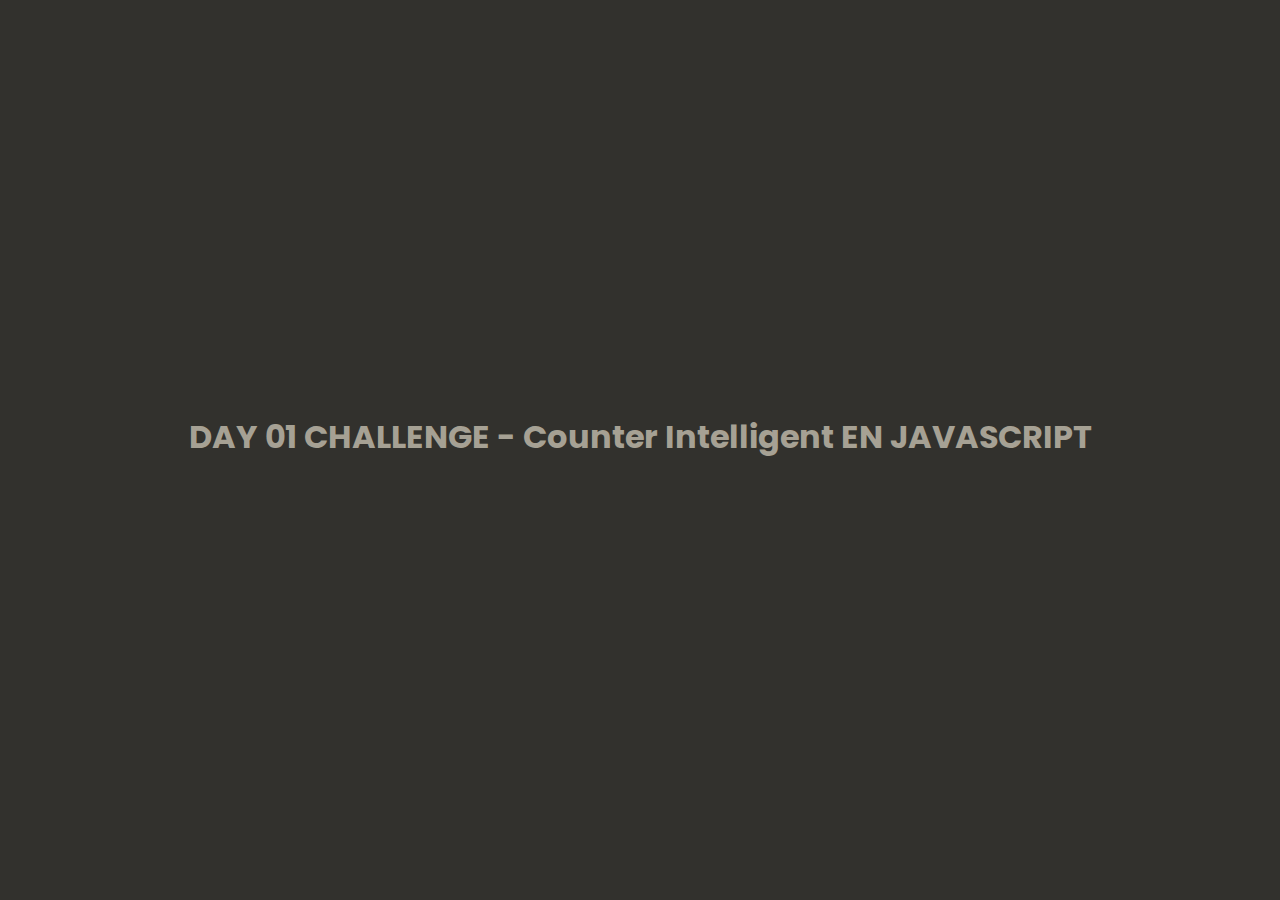
<file: day-01/index.html>
<!DOCTYPE html>
<!-- Coding by Tol - JS Project (Day 01) -->
<html lang="en">
<head>
    <meta charset="UTF-8">
    <meta name="viewport" content="width=device-width, initial-scale=1.0">
    <title>Counter Intelligent</title>
    <link rel="stylesheet" href="style.css">
</head>
<body>

    <h1>DAY 01 CHALLENGE - Counter Intelligent EN JAVASCRIPT</h1>
    
    <script src="script.js" defer></script>
</body>
</html>
</file>
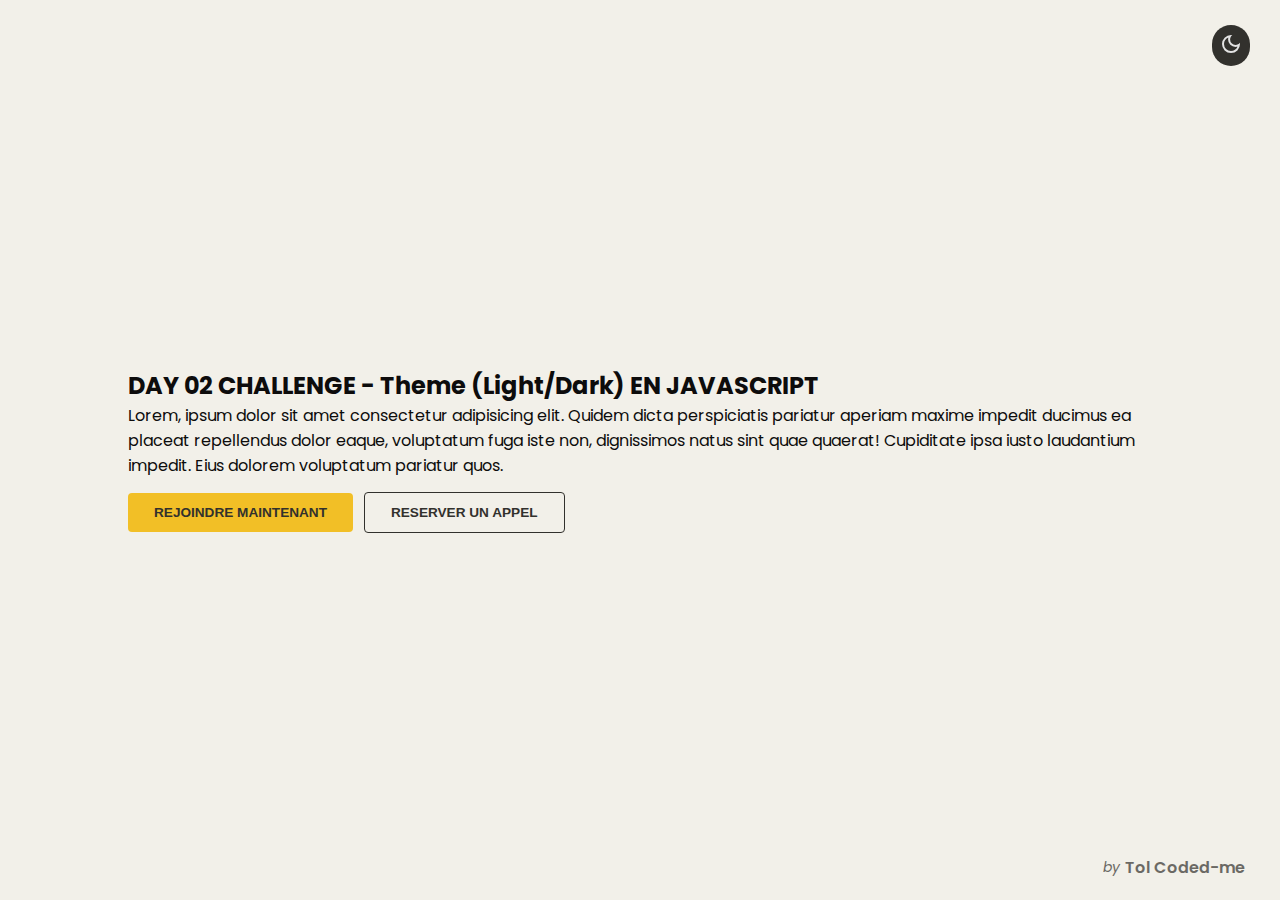
<file: day-02/index.html>
<!DOCTYPE html>
<!-- Coding by Tol - JS Project (Day 02) -->
<html lang="en">
<head>
    <meta charset="UTF-8">
    <meta name="viewport" content="width=device-width, initial-scale=1.0">
    <title>Theme (Light/Dark)</title>
    <script type="text/javascript" src="script.js" defer></script>
    <link rel="stylesheet" href="settings.css">
    <link rel="stylesheet" href="style.css">
</head>
<body>

    <button class="themeSwitch">
        <!-- dark icon -->
        <svg xmlns="http://www.w3.org/2000/svg" height="24px" viewBox="0 -960 960 960" width="24px" fill="#e3e3e3"><path d="M480-120q-150 0-255-105T120-480q0-150 105-255t255-105q14 0 27.5 1t26.5 3q-41 29-65.5 75.5T444-660q0 90 63 153t153 63q55 0 101-24.5t75-65.5q2 13 3 26.5t1 27.5q0 150-105 255T480-120Zm0-80q88 0 158-48.5T740-375q-20 5-40 8t-40 3q-123 0-209.5-86.5T364-660q0-20 3-40t8-40q-78 32-126.5 102T200-480q0 116 82 198t198 82Zm-10-270Z"/></svg>

        <!-- light icon -->
        <svg xmlns="http://www.w3.org/2000/svg" height="24px" viewBox="0 -960 960 960" width="24px" fill="#e3e3e3"><path d="M480-360q50 0 85-35t35-85q0-50-35-85t-85-35q-50 0-85 35t-35 85q0 50 35 85t85 35Zm0 80q-83 0-141.5-58.5T280-480q0-83 58.5-141.5T480-680q83 0 141.5 58.5T680-480q0 83-58.5 141.5T480-280ZM200-440H40v-80h160v80Zm720 0H760v-80h160v80ZM440-760v-160h80v160h-80Zm0 720v-160h80v160h-80ZM256-650l-101-97 57-59 96 100-52 56Zm492 496-97-101 53-55 101 97-57 59Zm-98-550 97-101 59 57-100 96-56-52ZM154-212l101-97 55 53-97 101-59-57Zm326-268Z"/></svg>

    </button>
    <div class="wrapper">
        <h2>DAY 02 CHALLENGE - Theme (Light/Dark) EN JAVASCRIPT</h2>

        <p>Lorem, ipsum dolor sit amet consectetur adipisicing elit. Quidem dicta perspiciatis pariatur aperiam maxime impedit ducimus ea placeat repellendus dolor eaque, voluptatum fuga iste non, dignissimos natus sint quae quaerat! Cupiditate ipsa iusto laudantium impedit. Eius dolorem voluptatum pariatur quos.</p>

        <div class="button-wrapper">
            <button type="submit">Rejoindre Maintenant</button>
            <button type="submit">Reserver un Appel</button>
        </div>
    </div>

    



     <div class="signature">
        <span style="font-style: italic;">by</span>
        <p class="author">Tol Coded-me</p>
    </div>
</body>
</html>
</file>
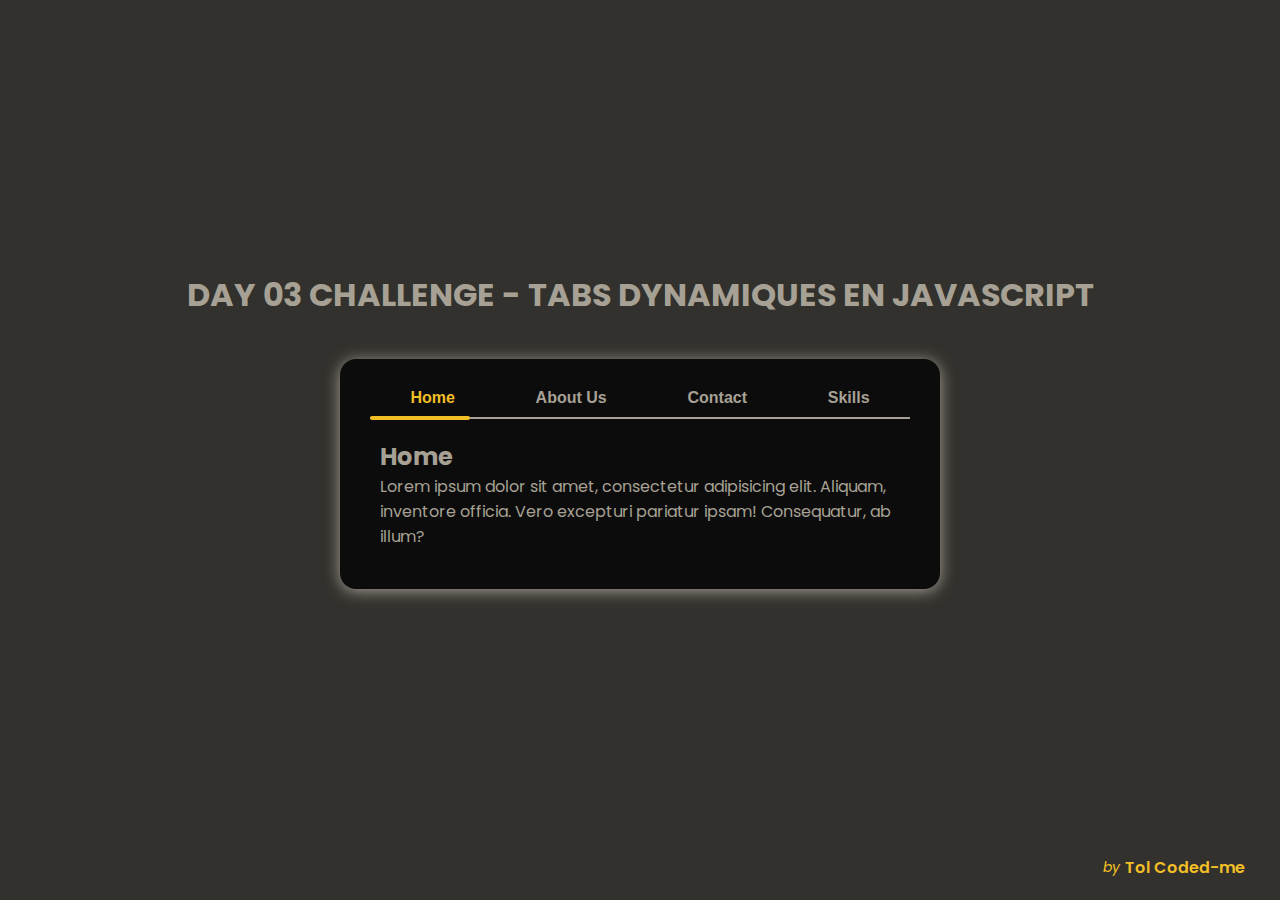
<file: day-03/index.html>
<!DOCTYPE html>
<!-- Coding by Tol - JS Project (Day 03) -->
<html lang="en">
<head>
    <meta charset="UTF-8">
    <meta name="viewport" content="width=device-width, initial-scale=1.0">
    <title>TABS DYNAMIQUES</title>
    <link rel="stylesheet" href="./settings.css">
    <link rel="stylesheet" href="./style.css">
    <script type="text/javascript" src="script.js" defer></script>
</head>
<body>

    <h1>DAY 03 CHALLENGE - TABS DYNAMIQUES EN JAVASCRIPT</h1>

    <div class="container">
        <div class="tab_box">
            <button class="tab_btn active">Home</button>
            <button class="tab_btn">About Us</button>
            <button class="tab_btn">Contact</button>
            <button class="tab_btn">Skills</button>

            <div class="line"></div>
        </div>
        
        <div class="content_box">
            <div class="content active">
                <h2>Home</h2>
                <p>Lorem ipsum dolor sit amet, consectetur adipisicing elit. Aliquam, inventore officia. Vero excepturi pariatur ipsam! Consequatur, ab illum?</p>
            </div>
            <div class="content">
                <h2>About Us</h2>
                <p>Lorem ipsum dolor sit amet, consectetur adipisicing elit. Aliquam, inventore officia. Vero excepturi pariatur ipsam! Consequatur, ab illum?</p>
            </div>
            <div class="content">
                <h2>Contact</h2>
                <p>Lorem ipsum dolor sit amet, consectetur adipisicing elit. Aliquam, inventore officia. Vero excepturi pariatur ipsam! Consequatur, ab illum?</p>
            </div>
            <div class="content">
                <h2>Skills</h2>
                <p>Lorem ipsum dolor sit amet, consectetur adipisicing elit. Aliquam, inventore officia. Vero excepturi pariatur ipsam! Consequatur, ab illum?</p>
            </div>
        </div>
    </div>


     <div class="signature">
        <span style="font-style: italic;">by</span>
        <p class="author">Tol Coded-me</p>
    </div>
</body>
</html>
</file>
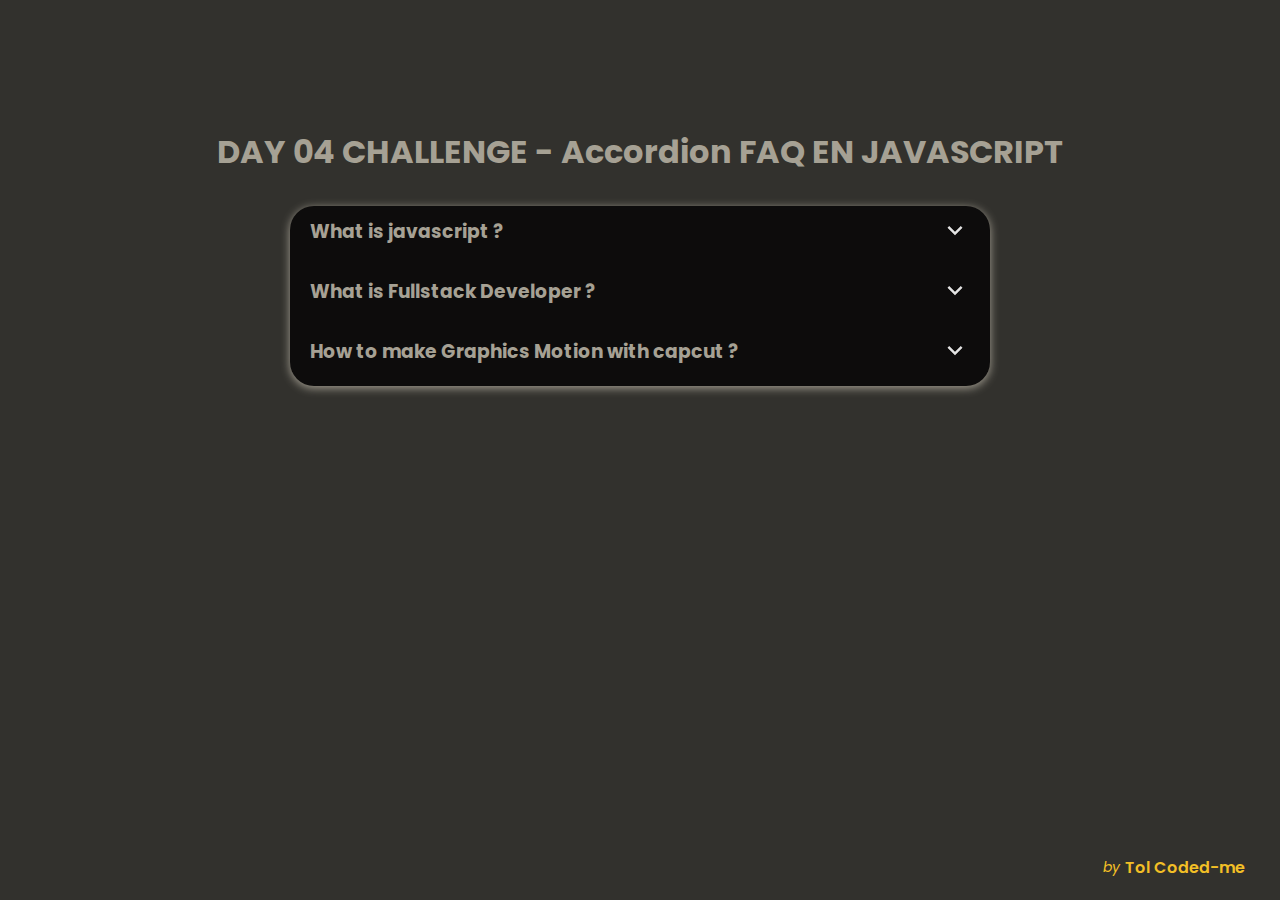
<file: day-04/index.html>
<!DOCTYPE html>
<!-- Coding by Tol - JS Project (Day 04) -->
<html lang="en">
<head>
    <meta charset="UTF-8">
    <meta name="viewport" content="width=device-width, initial-scale=1.0">
    <title>Accordion FAQ</title>
    <link rel="stylesheet" href="./settings.css">
    <link rel="stylesheet" href="./style.css">
    <script type="text/javascript" src="script.js" defer></script>
</head>
<body>

    <h1>DAY 04 CHALLENGE - Accordion FAQ EN JAVASCRIPT</h1>
    

    <div class="faq-wrapper">
        <div class="faq">
            <div class="question">
                <h3 class="title">What is javascript ?</h3>

                <svg xmlns="http://www.w3.org/2000/svg" viewBox="0 -960 960 960" fill="#e3e3e3"><path d="M480-344 240-584l56-56 184 184 184-184 56 56-240 240Z"/></svg>
            </div>
            
            <div class="answer">
                Lorem, ipsum dolor sit amet consectetur adipisicing elit. Voluptas adipisci quos provident, dolores earum iste quod consequuntur cumque similique id?
            </div>
        </div>

        <div class="faq">
            <div class="question">
                <h3 class="title">What is Fullstack Developer ?</h3>

                <svg xmlns="http://www.w3.org/2000/svg" viewBox="0 -960 960 960" fill="#e3e3e3"><path d="M480-344 240-584l56-56 184 184 184-184 56 56-240 240Z"/></svg>
            </div>
            
            <div class="answer">
                Lorem, ipsum dolor sit amet consectetur adipisicing elit. Voluptas adipisci quos provident, dolores earum iste quod consequuntur cumque similique id?
            </div>
        </div>

        <div class="faq">
            <div class="question">
                <h3 class="title">How to make Graphics Motion with capcut ?</h3>

                <svg xmlns="http://www.w3.org/2000/svg" viewBox="0 -960 960 960" fill="#e3e3e3"><path d="M480-344 240-584l56-56 184 184 184-184 56 56-240 240Z"/></svg>
            </div>
            
            <div class="answer">
                Lorem, ipsum dolor sit amet consectetur adipisicing elit. Voluptas adipisci quos provident, dolores earum iste quod consequuntur cumque similique id?
            </div>
        </div>
    </div>


    <div class="signature">
        <span style="font-style: italic;">by</span>
        <p class="author">Tol Coded-me</p>
    </div>
</body>
</html>
</file>
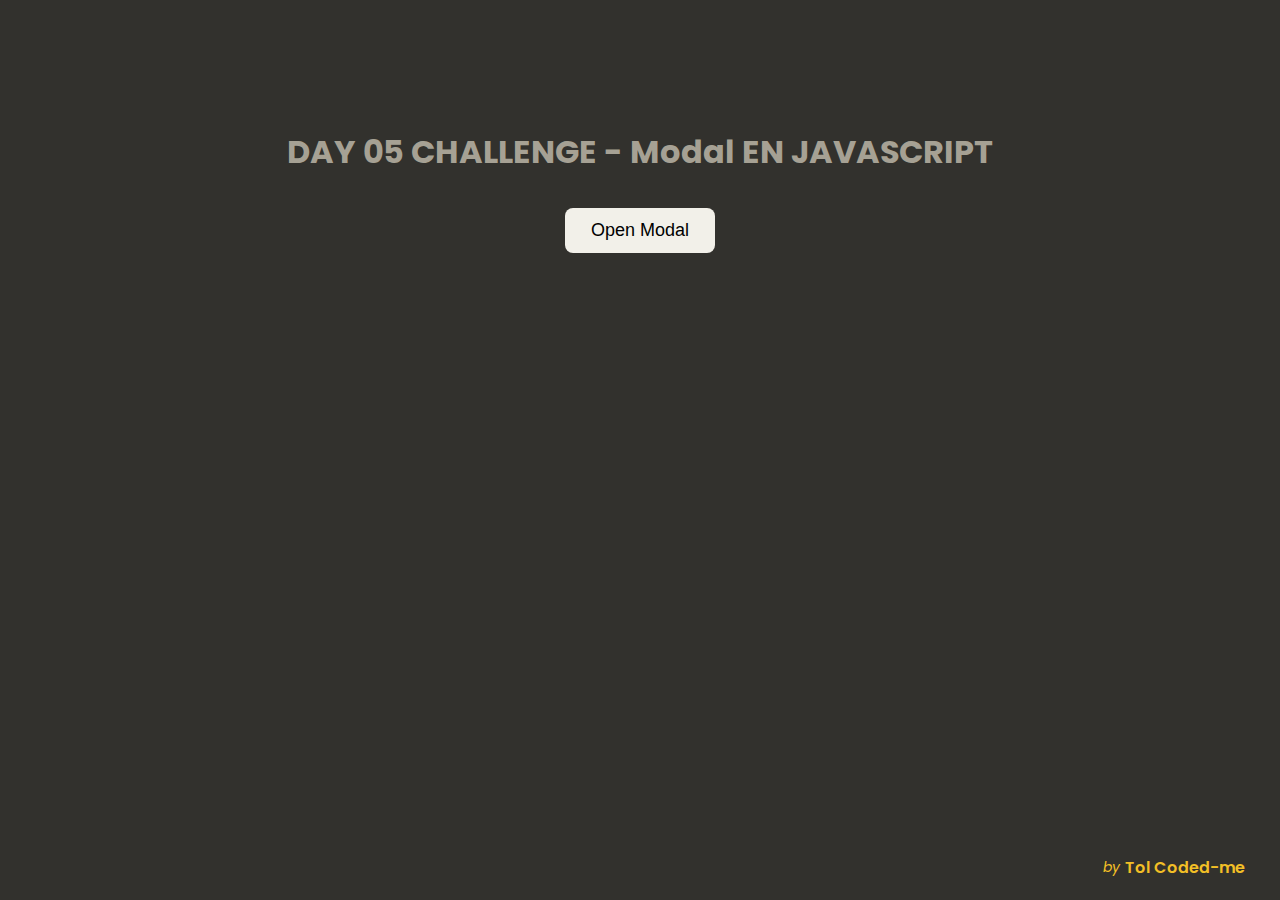
<file: day-05/index.html>
<!DOCTYPE html>
<!-- Coding by Tol - JS Project (Day 05) -->
<html lang="en">
<head>
    <meta charset="UTF-8">
    <meta name="viewport" content="width=device-width, initial-scale=1.0">
    <title>Modal</title>
    <link rel="stylesheet" href="./settings.css">
    <link rel="stylesheet" href="./style.css">
    <script type="text/javascript" src="script.js" defer></script>
</head>
<body>

    <h1>DAY 05 CHALLENGE - Modal EN JAVASCRIPT</h1>
    

    <div class="modal-container">
        <button class="modal-btn-trigger">Open Modal</button>

        <div class="modal-overlay">
            <div class="modal">
                <button class="modal-btn-closer">
                    <svg xmlns="http://www.w3.org/2000/svg" height="26px" viewBox="0 -960 960 960" width="26px" fill="#e3e3e3"><path d="m256-200-56-56 224-224-224-224 56-56 224 224 224-224 56 56-224 224 224 224-56 56-224-224-224 224Z"/></svg>
                </button>
                <div class="modal-content">
                    <h3>Voici le modal ouvert</h3>
                    <p>Lorem ipsum dolor sit amet consectetur adipisicing elit. Suscipit eos ab qui quas soluta porro aut tempora ipsa dolor.</p>
                </div>
            </div>
        </div>
    </div>

     <div class="signature">
        <span style="font-style: italic;">by</span>
        <p class="author">Tol Coded-me</p>
    </div>
</body>
</html>
</file>
<file: day-01/style.css>
/* DAY 01 - Counter Intelligent */
/* Project Settings */
@import url("https://fonts.googleapis.com/css2?family=Poppins:ital,wght@0,400;0,500;0,600;0,700;0,800;1,400;1,500;1,600;1,700;1,800&display=swap");

* {
  padding: 0;
  margin: 0;
  box-sizing: border-box;
}

:root{
  --primary-color : #F2BF26 ;
  --black-color: #121110;
  --white-color: #F2F0E9;
  --gray : #32312D;
  --gray-light: #A6A194;
  --gray-dark: #0D0C0C;
}

body {
  font-family: "Poppins", sans-serif;
  min-height: 100vh;
  width: 100%;
  display: flex;
  align-items: center;
  justify-content: center;
  background-color: var(--gray);
  flex-direction: column;
  position: relative;
}

.project-head{
  text-align: center;
  color: var(--primary-color);
  position: absolute;
  right: 35px;
  bottom: 20px;
  display: flex;
  align-items: center;
  justify-content: center;
  gap: 5px;
}

.project-head span {
  font-size: 14px;
}
.author{
  font-weight: 600;
}

/* Project Code  */

h1{
  color: var(--gray-light); 
  margin-bottom: 26px;

}

.counter-wrapper{
  background-color: var(--white-color);
  display: flex;
  align-items: center;
  padding: 20px 40px;
  border-radius: 16px;
}

.count{
  border-right: 1px solid var(--gray-dark);
  border-left: 1px solid var(--gray-dark);
  margin: 0 10px;
  padding: 0 20px;
  pointer-events: none;
  font-weight: 600;

}

.counter-wrapper{
  color: var(--black-color);
  font-size: 32px;
}

.minus, .plus{
  font-weight: 500;
  cursor: pointer;
}
</file>
<file: day-02/settings.css>
/* DAY 02 - Theme (Light/Dark) */
/* Project Settings */
@import url('https://fonts.googleapis.com/css2?family=Poppins:ital,wght@0,400;0,500;0,600;0,700;0,800;0,900;1,400;1,500;1,600;1,700;1,800;1,900&display=swap');

* {
  padding: 0;
  margin: 0;
  box-sizing: border-box;
}

:root{
  --primary-color : #F2BF26 ;
  --gray : #32312D;

  --background-color: #F2F0E9;
  --text-color : #0D0C0C;
}

body {
  font-family: "Poppins", sans-serif;
  min-height: 100vh;
  width: 100%;
  display: flex;
  align-items: center;
  justify-content: center;
  flex-direction: column;
  position: relative;

  background-color: var(--background-color);
  color: var(--text-color);
}

.signature{
  text-align: center;
  color: var(--gray);
  opacity: 0.7;
  position: absolute;
  right: 35px;
  bottom: 20px;
  display: flex;
  align-items: center;
  justify-content: center;
  gap: 5px;
}

.signature span {
  font-size: 14px;
}
.author{
  font-weight: 600;
}
</file>
<file: day-02/style.css>
.darkmode{
  --primary-color : #F2BF26 ;
  --gray: #A6A194;

  --text-color: #F2F0E9;
  --background-color : #0D0C0C;
}

.wrapper{
  margin: 50px 10%;
  
}

.button-wrapper button{
  padding: 12px 26px;
  border-radius: 4px;
  margin-top: 14px;
  font-weight: 550;
  font-size: 0.85rem;
  text-transform: uppercase;
  border: none;
}

.button-wrapper button:first-child{
  background-color: var(--primary-color);
  color: var(--gray);
  margin-right: 7px;
}

.button-wrapper button:last-child{
  background-color: var(--background-color);
  color: var(--gray);
  border: 1px solid var(--gray);
}

.darkmode .button-wrapper button:first-child{
  color: var(--background-color) !important;
}

.darkmode .signature{
  color: var(--primary-color) !important;
}

.themeSwitch{
  background-color: var(--gray);
  position: fixed;
  right: 30px;
  top: 25px;
  padding: 7px;
  border-radius: 24px;
  cursor: pointer;
  transition: all 0.2s ease-in-out;
  border: none;
}

.themeSwitch svg:last-child{
  display: none;
}

.darkmode .themeSwitch svg:first-child {
  display: none;
}

.darkmode .themeSwitch svg:last-child{
  display: block;
}
</file>
<file: day-03/settings.css>
/* DAY 03 - TABS DYNAMIQUES */
/* Project Settings */
@import url('https://fonts.googleapis.com/css2?family=Poppins:ital,wght@0,400;0,500;0,600;0,700;0,800;0,900;1,400;1,500;1,600;1,700;1,800;1,900&display=swap');

* {
  padding: 0;
  margin: 0;
  box-sizing: border-box;
}

:root{
  --primary-color : #F2BF26 ;
  --black-color: #121110;
  --white-color: #F2F0E9;
  --gray : #32312D;
  --gray-light: #A6A194;
  --gray-dark: #0D0C0C;
}

body {
  font-family: "Poppins", sans-serif;
  min-height: 100vh;
  width: 100%;
  display: flex;
  align-items: center;
  justify-content: center;
  background-color: var(--gray);
  flex-direction: column;
  position: relative;
}

.signature{
  text-align: center;
  color: var(--primary-color);
  position: absolute;
  right: 35px;
  bottom: 20px;
  display: flex;
  align-items: center;
  justify-content: center;
  gap: 5px;
}

.signature span {
  font-size: 14px;
}
.author{
  font-weight: 600;
}
</file>
<file: day-03/style.css>
/* Project Code  */
h1{
  color: var(--gray-light);
}

.container{
  background-color: var(--gray-dark);
  width: clamp(400px, 600px, 80%);
  margin: 40px 0;
  padding: 30px;
  border-radius: 16px;
  box-shadow: 0 2px 16px var(--gray-light);

}

.container .tab_box{
  display: flex;
  align-items: center;
  justify-content: space-around;
  padding: 0 0 10px 0;
  border-bottom: 2px solid var(--gray-light);
  margin-bottom: 10px;
  position: relative;
}

.tab_box .tab_btn{
  border: none;
  background: none;
  font-weight: 600;
  font-size: 1rem;
  cursor: pointer;
  color: var(--gray-light);
  padding: 0 10px;
}

.content_box .content {
  padding: 10px;
  display: none;
  color: var(--gray-light);
}

.tab_btn.active{
  color: var(--primary-color);
}

.tab_box .line{
  position: absolute;
  border: 2px solid var(--primary-color);
  bottom: -3px;
  left: 0;
  border-radius: 24px;
  width: 100px;
  transition: all 0.2s ease-in;
}

.content.active{
  display: block;
  animation: 0.5s moving ease;

}


@keyframes moving {
  from{
    transform: translateX(50px);
    opacity: 0;
  }

  to{
    transform: translateX(0);
    opacity: 1;
  }
}
</file>
<file: day-04/settings.css>
/* DAY 04 - Accordion FAQ */
/* Project Settings */
@import url('https://fonts.googleapis.com/css2?family=Poppins:ital,wght@0,400;0,500;0,600;0,700;0,800;0,900;1,400;1,500;1,600;1,700;1,800;1,900&display=swap');

* {
  padding: 0;
  margin: 0;
  box-sizing: border-box;
}

:root{
  --primary-color : #F2BF26 ;
  --black-color: #121110;
  --white-color: #F2F0E9;
  --gray : #32312D;
  --gray-light: #A6A194;
  --gray-dark: #0D0C0C;
}

body {
  font-family: "Poppins", sans-serif;
  min-height: 100vh;
  width: 100%;
  display: flex;
  align-items: center;
  background-color: var(--gray);
  flex-direction: column;
  position: relative;
}

.signature{
  text-align: center;
  color: var(--primary-color);
  position: absolute;
  right: 35px;
  bottom: 20px;
  display: flex;
  align-items: center;
  justify-content: center;
  gap: 5px;
}

.signature span {
  font-size: 14px;
}
.author{
  font-weight: 600;
}
</file>
<file: day-04/style.css>
/* Project Code  */
h1{
  color: var(--gray-light);  
  margin-top: 10%;

}

.faq-wrapper{
  max-width: 700px;
  color: var(--gray-light);
  background-color: var(--gray-dark);
  border-radius: 24px;
  box-shadow: 0px 2px 10px var(--gray-light);
  margin: 30px 0;
  overflow: hidden;

}

.faq{
  padding: 0 20px 10px;
  cursor:pointer;
  transition: .3s all ease;
}

.faq:hover{
  background-color: #292626;
}
.faq .question{
  display: flex;
  align-items: center;
  justify-content: space-between;
  padding: 10px 0;
}

.faq .answer{
  max-height: 0;
  overflow: hidden;
  /* transition: .3s all ease; */

}

.faq.active{
  background-color: #292626;
}

.faq.active .answer{
  max-height: 500px;
  height: auto;
  animation: moving 0.3s ease;
}

svg{
  height: 30px;
  width: 30px;
  transition: 0.5s all ease;

}

.faq.active svg{
  transform: rotate(180deg);

}

@keyframes moving {
  from {
    opacity: 0;
    transform: translateY(-10px);
  }

  to{
    opacity: 1;
    transform: translateY(0);
  }
}
</file>
<file: day-05/settings.css>
/* DAY 05 - Modal */
/* Project Settings */
@import url('https://fonts.googleapis.com/css2?family=Poppins:ital,wght@0,400;0,500;0,600;0,700;0,800;0,900;1,400;1,500;1,600;1,700;1,800;1,900&display=swap');

* {
  padding: 0;
  margin: 0;
  box-sizing: border-box;
}

:root{
  --primary-color : #F2BF26 ;
  --black-color: #121110;
  --white-color: #F2F0E9;
  --gray : #32312D;
  --gray-light: #A6A194;
  --gray-dark: #0D0C0C;
}

body {
  font-family: "Poppins", sans-serif;
  min-height: 100vh;
  width: 100%;
  display: flex;
  align-items: center;
  background-color: var(--gray);
  flex-direction: column;
  position: relative;
}

.signature{
  text-align: center;
  color: var(--primary-color);
  position: absolute;
  right: 35px;
  bottom: 20px;
  display: flex;
  align-items: center;
  justify-content: center;
  gap: 5px;
}

.signature span {
  font-size: 14px;
}
.author{
  font-weight: 600;
}
</file>
<file: day-05/style.css>
/* Project Code  */
h1{
  margin-top: 10%;
  color: var(--gray-light);  
}


.modal-btn-trigger{
  padding: 12px 26px;
  border-radius: 8px;
  border: none;
  font-weight: 500;
  margin: 32px auto 0;
  font-size: 18px;
  cursor: pointer;
  display: block;
  background-color: var(--white-color);
}

.modal-overlay{
  min-height: 100vh;
  min-width: 100%;
  position: absolute;
  top: 0;
  left: 0;
  background-color: rgb(13, 12, 12, 0.7);
  display: none;
  align-items: center;
  justify-content: center;
}

.modal button{
  background-color: brown;
  padding: 5px;
  border: none;
  font-weight: 600;
  border-radius: 3px;
  display: block;
  width: fit-content;
  margin-left: auto;
  box-shadow: 0 0.5px 3px var(--gray-dark);
  cursor: pointer;
  transition: .2s all ease;
}

.modal button:hover{
  transform: scale(0.9);
}
.modal{
  background-color: var(--white-color);
  border-radius: 24px;
  width: 500px;
  height: auto;
  overflow: hidden;
  padding: 20px;
  display: flex;
  flex-direction: column;
}

.active{
  display: flex;
}


.modal-overlay.active .modal{
  animation: moving .5s ease;

}

@keyframes moving {
  from{
    opacity: 0;
    transform: translateY(25px);
  }

  to{
    opacity: 1;
    transform: translateY(0);
  }
}
</file>
